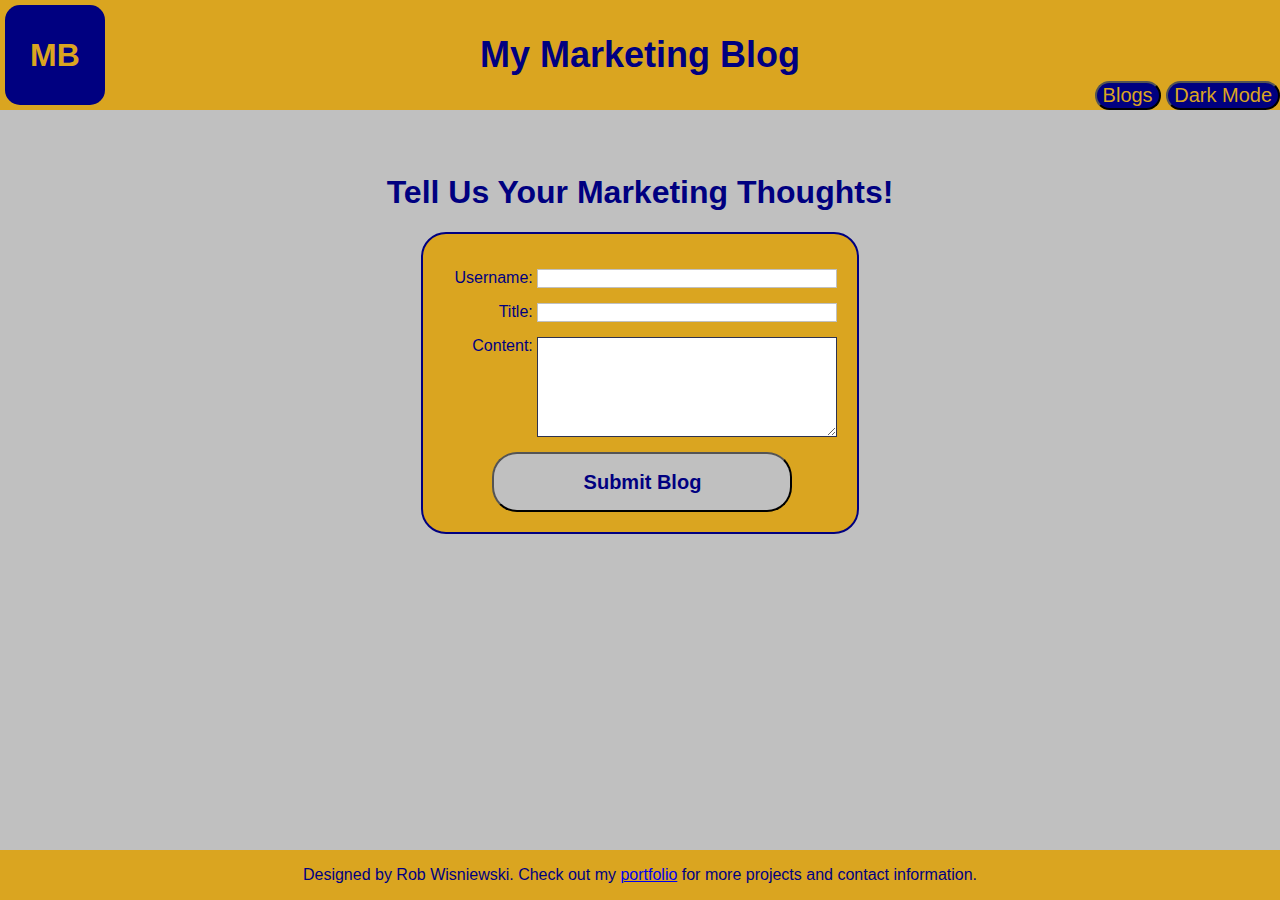
<file: index.html>
<!DOCTYPE html>
<html lang="en">
<head>
    <meta charset="UTF-8">
    <meta name="viewport" content="width=device-width, initial-scale=1.0">
    <link rel="stylesheet" href="./assets/css/styles.css">
    <link rel="stylesheet" href="./assets/css/form.css">
    <title>Marketing Blog</title>
</head>
<body>
    <!-- Header code goes here -->
    <header class="header">
        <div class="logo">
            <h1 class="logo-text">MB</h1>
       </div>
        <h1 class="title">My Marketing Blog</h1>
        <nav class="navbar">
            <ul>
                <li><button class="button" id="blogBtn" name="blogBtn">Blogs</button></li>                 
                <li><button class="button" id="lightDarkBtn">Dark Mode</button></li> 
            </ul>
        </nav>
    </header>

    <!-- Form code goes here -->
    <div class="form-area">
    <h1>Tell Us Your Marketing Thoughts!</h1>
    <form class="form" action="/blog.html" method="post" name="blog-form">
        <ul>
            <li>
              <label for="username">Username:</label>
              <input type="text" id="username" name="username" />
            </li>
            <li>
              <label for="blog-title">Title:</label>
              <input type="text" id="blog-title" name="blog-title"/>
            </li>
            <li>
              <label for="blog-content">Content:</label>
              <textarea id="blog-content" name="blog-content"></textarea>
            </li>
            <li>
                <button type="submit" id="submitBtn" name="submitBtn">Submit Blog</button>
            </li>
          </ul>
    </form>
    </div>

    <!-- Footer code goes here -->
    <footer class="footer">
        <p>Designed by Rob Wisniewski. Check out my <a href="https://contra19.github.io/portfolio-project/" class="footer-link">portfolio</a> for more projects and contact information.</p>
        <script src="./assets/js/logic.js"></script>
        <script src="./assets/js/form.js"></script>
    </footer>
</body>
</html>
</file>
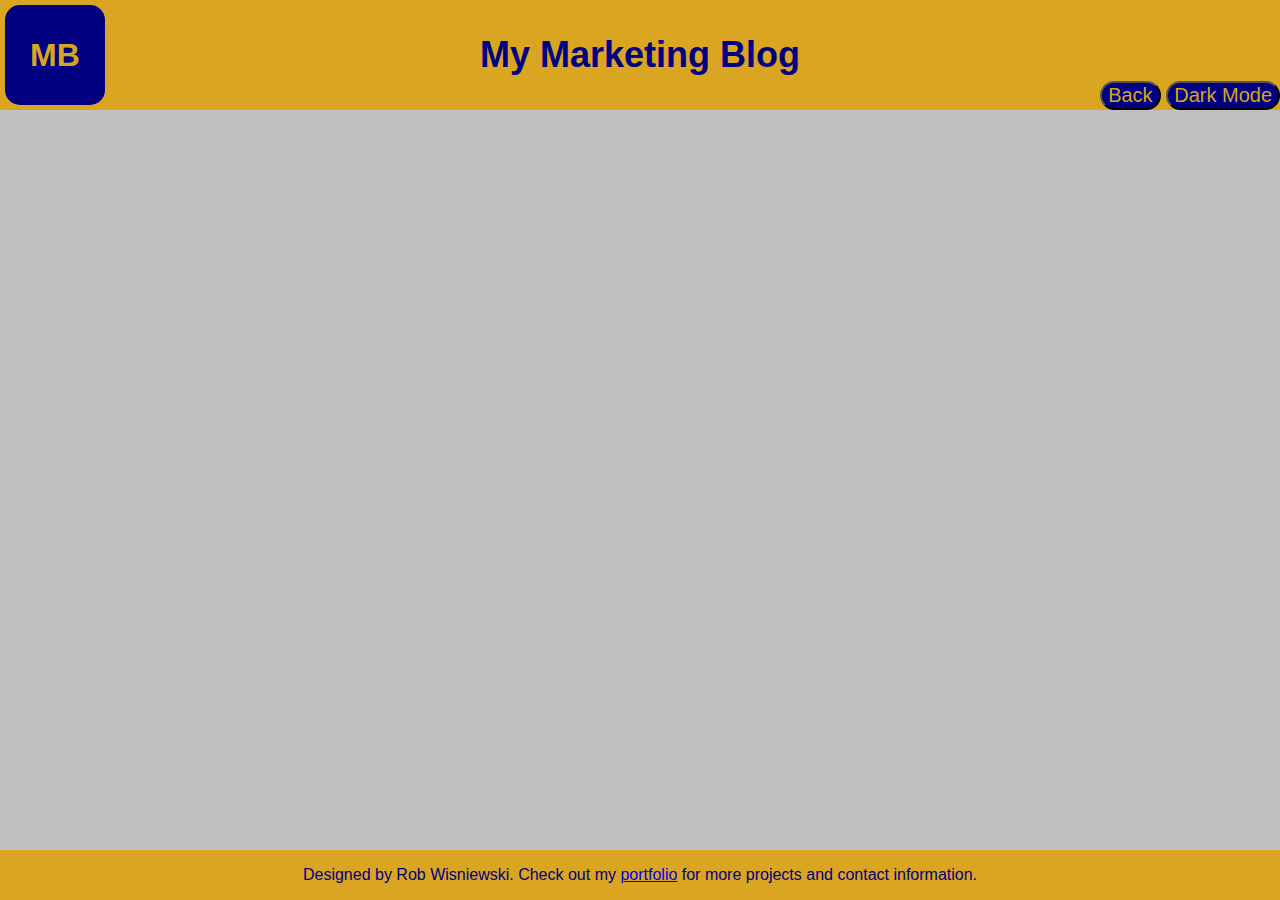
<file: blog.html>
<!DOCTYPE html>
<html lang="en">
<head>
    <meta charset="UTF-8">
    <meta name="viewport" content="width=device-width, initial-scale=1.0">
    <link rel="stylesheet" href="./assets/css/styles.css">
    <link rel="stylesheet" href="./assets/css/blog.css">
    <title>Blog Posts</title>
</head>
<body>
    
    <!-- Header code goes here -->
    <header class="header">
        <div class="logo">
            <h1 class="logo-text">MB</h1>
       </div>
        <h1 class="title">My Marketing Blog</h1>
        <nav class="navbar">
            <ul>
                <li><button class="button" id="backBtn">Back</button></li>
                <li><button class="button" id="lightDarkBtn">Dark Mode</button></li>                
            </ul>
        </nav>
    </header>
    
    <!-- Footer code goes here -->
    <footer class="footer">
        <p>Designed by Rob Wisniewski. Check out my <a href="https://contra19.github.io/portfolio-project/" class="footer-link">portfolio</a> for more projects and contact information.</p>
        <script src="./assets/js/logic.js"></script>
        <script src="./assets/js/blog.js"></script>
    </footer>
</body>
</html>
</file>
<file: assets/css/styles.css>
/* Page Color Variables */
:root {
    /* Light Mode */
    --lm-light: #DAA520;
    --lm-dark: #000080;
    --lm-bg-light: #C0C0C0;
    
    /* Dark Mode */
    --dm-x-dark: #2D3250;
    --dm-dark: #424769;
    --dm-x-light: #F6B17A;
    --dm-light: #7077A1;
}

/* Light Mode Styles */
body {
    margin: 0;
    padding: 0;
    height: 100%;
    background-color: var(--lm-bg-light);
    font-family: Helvetica, Arial, Georgia, Tahoma;
}

h1 {
    text-align: center;
    color:var(--lm-dark);
}

.header {
    background-color:var(--lm-light);
    display: flex;
    justify-content: space-between;
    align-items: center;
    height: 110px;
    width: 100%;
    position: relative;
}

.logo {
    display: flex;
    align-items: center;
    justify-content: center;
    border-radius: 15%;
    width: 100px;
    height: 100px;
    background-color: var(--lm-dark);
    margin-left: 5px;
}

.logo-text {
    color: var(--lm-light);
    text-align: center;
}

.title {    
    margin: 0;
    font-size: 36px;
    display: inline;
    position: absolute;
    left: 50%;
    transform: translateX(-50%);
    color: var(--lm-dark);
}

.navbar {
    margin-left: auto;
    position: absolute;
    bottom: 0px;
    right: 0;
    font-size: 20px;    
}

.navbar ul {    
    list-style-type: none;
    padding: 0;
    margin: 0;}

.navbar li {
    display: inline;
}

.navbar a {
    color: var(--lm-bg-light);
    text-decoration: none;    
}

.button {
    font-size: 20px;
    color: var(--lm-light);
    background-color: var(--lm-dark);
    border-radius: 25px; 
    cursor: pointer;   
}

.button:hover {
    color: var(--dark);
    background-color: var(--lm-bg-light);
}

.footer {
    background-color: var(--lm-light);
    color: var(--lm-dark);
    height: 50px;
    width: 100%;
    position: absolute;
    left: 0;
    bottom: 0;
    text-align: center;
}

/* Dark mode styles */
.dark-mode {
    background-color: var(--dm-x-dark);
}

.dark-mode h1 {
    color: var(--dm-light);
}

.dark-mode header {
    background-color: var(--dm-dark);
}

.dark-mode .logo {
    background-color: var(--dm-light);
}

.dark-mode .logo-text {
    color: var(--dm-dark);
}

.dark-mode .title {    
    color: var(--dm-light);
}

.dark-mode .button {
    color: var(--dm-dark);
    background-color: var(--dm-light);
    border-color: var(--dm-x-light);
}

.dark-mode .button:hover {
    color: var(--dm-x-dark);
    background-color: var(--dm-x-light);
    border-color: var(--dm-x-dark);
}

.dark-mode .footer {
    background-color: var(--dm-dark);
    color: var(--dm-light);
}

.dark-mode .footer-link {
    color: var(--dm-x-light);
}
</file>
<file: assets/css/form.css>
/* Light Mode Styles */
body {
    text-align: center;
}

.form-area {
    margin-top: 5%;
}

form {
    display: inline-block;
    padding: 20px;
    border: 2px solid var(--lm-dark);
    border-radius: 25px;
    background-color: var(--lm-light);
}
  
.form ul {
    list-style: none;
    padding: 0;
    margin: 0;
}
  
form li {
    margin-top: 15px;
}
  
label {
    color: var(--lm-dark);
    display: inline-block;
    min-width: 90px;
    text-align: right;
}
  
input,
textarea {
    font-family: Helvetica, Arial, Georgia, Tahoma;
    width: 300px;
    box-sizing: border-box;
    border: 1px solid var(--lm-bg-light);
}
  
input:focus,
textarea:focus {
    border-color: var(--lm-dark);
}
  
textarea {
    vertical-align: top;
    height: 100px;
}

#submitBtn {
    font-size: 20px;
    font-weight: bold;
    height: 60px;
    width: 300px;
    color:var(--lm-dark);
    background-color: var(--lm-bg-light);
    margin-left: 5px;
    border-radius: 25px;
    cursor: pointer;    
}

#submitBtn:hover {
    color:var(--lm-light);
    background-color: var(--lm-dark);
}

/* Dark Mode Styles */
.dark-mode form {
    border: 2px solid var(--dm-x-light);
    background-color: var(--dm-light);
}
  
.dark-mode label {
    color: var(--dm-x-dark);
}
  
.dark-mode input,
textarea {
    border: 1px solid var(--dm-x-dark);
}
  
.dark-mode input:focus,
textarea:focus {
    border-color: var(--dm-light);
}
  
.dark-mode #submitBtn {
    color:var(--dm-x-dark);
    background-color: var(--dm-light);
    border-color: var(--dm-x-light);
}

.dark-mode #submitBtn:hover {
    color:var(--dm-light);
    background-color: var(--dm-x-dark);
}
</file>
<file: assets/css/blog.css>
/* Light Mode styles */
.blog-container {
    position: relative;
    margin: 10px;
    color: var(--lm-dark);
    min-height: 100px;
    padding: 5px 5%;
    border: 2px solid var(--lm-dark);
    background-color: var(--lm-light);
    border-radius: 25px;
}

.blog-h2 {
    margin: 0px;
    border-bottom: solid;    
}

.blog-p {
    margin: 5px
}

.blog-footer {
    position: absolute;
    bottom: 0;
    left: 30;
}

.blog-footer span {
    font-style: italic;
}

/* Dark Mode Styles */
.dark-mode .blog-container {
    color: var(--dm-x-dark);
    border: 2px solid var(--dm-x-light);
    background-color: var(--dm-light);
}
</file>
